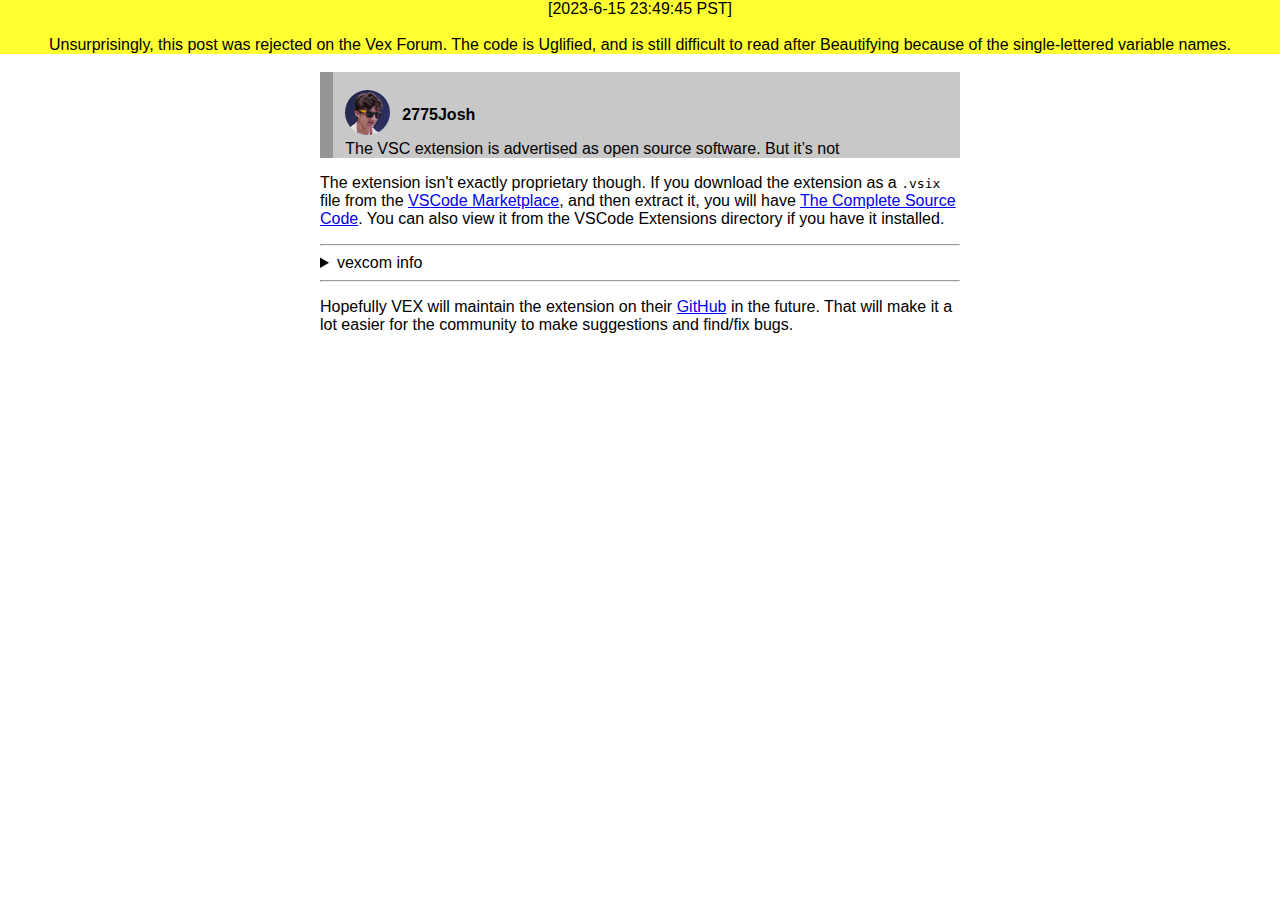
<file: hidden/response-to-2775/index.html>
<!DOCTYPE html>
<html>
    <head>
        <title>
            Response to 2775Josh
        </title>
        <meta charset="utf-8">
        <link rel="stylesheet" href="./styles.css">
    </head>
    <body>
        <header>
            [2023-6-15 23:49:45 PST]<br><br>Unsurprisingly, this post was rejected on the Vex Forum. The code is Uglified, and is still difficult to read after Beautifying because of the single-lettered variable names.
        </header>
        <br>
        <div id="container">
            <div class="outer-quote">
                <div class="inner-quote">
                    <div class="quote-content">
                        <br>
                        <img class="pfp" src="./pfp.png">
                        <p>
                            <strong>
                                2775Josh
                            </strong>
                        </p>
                        <p>
                            The VSC extension is advertised as open source software. But it’s not
                        </p>
                    </div>
                </div>
            </div>
            <p class="body-text">
                The extension isn't exactly proprietary though. If you download the extension as a <code>.vsix</code> file from the <a href="https://marketplace.visualstudio.com/items?itemName=VEXRobotics.vexcode" target="_blank">VSCode Marketplace</a>, and then extract it, you will have <a href="./VEXRobotics.vexcode-0.4.2.zip" target="_blank" download>The Complete Source Code</a>. You can also view it from the VSCode Extensions directory if you have it installed.
            </p>
            <hr>
            <details>
                <summary>
                    vexcom info
                </summary>
                The source also includes the <code>vexcom</code> utility, which is the underlying software that communicates with the brain (you can also find it in most versions of PROS). This opens a few doors because <code>vexcom</code> doesn't impose the same restrictions that VEXcode and the extension do (e.g. you can set the team number on the V5 brain to a long string of characters).
                <br>
                <img src="./vexcom.png">
                <br>
                I am only mentioning this because a few people, specifically those who want a PyCharm plugin, might find this information useful.
            </details>
            <hr>
            <p class="body-text">
                Hopefully VEX will maintain the extension on their <a href="https://github.com/VEX-Robotics/vex-vsc-extension" target="_blank">GitHub</a> in the future. That will make it a lot easier for the community to make suggestions and find/fix bugs.
            </p>
            <script src="./script.js">
            </script>
        </div>
    </body>
</html>
</file>
<file: hidden/response-to-2775/styles.css>
body {
    margin: 0;
    color: #000;
    font-family: Arial, Helvetica, sans-serif;
}

header {
    width: 100%;
    background: #ffff32;
    text-align: center;
}

#container {
    margin-left: 25%;
    width: 50%;
}

p, details, summary {
    cursor: default;
}

.outer-quote {
    background: #969696;
}

.inner-quote {
    margin-left: 2%;
    width: 98%;
    background: #c8c8c8;
}

.quote-content {
    margin-left: 2%;
    width: 96%;
}

.pfp {
    margin-right: 2%;
    border-radius: 100%;
    float: left;
}
</file>
